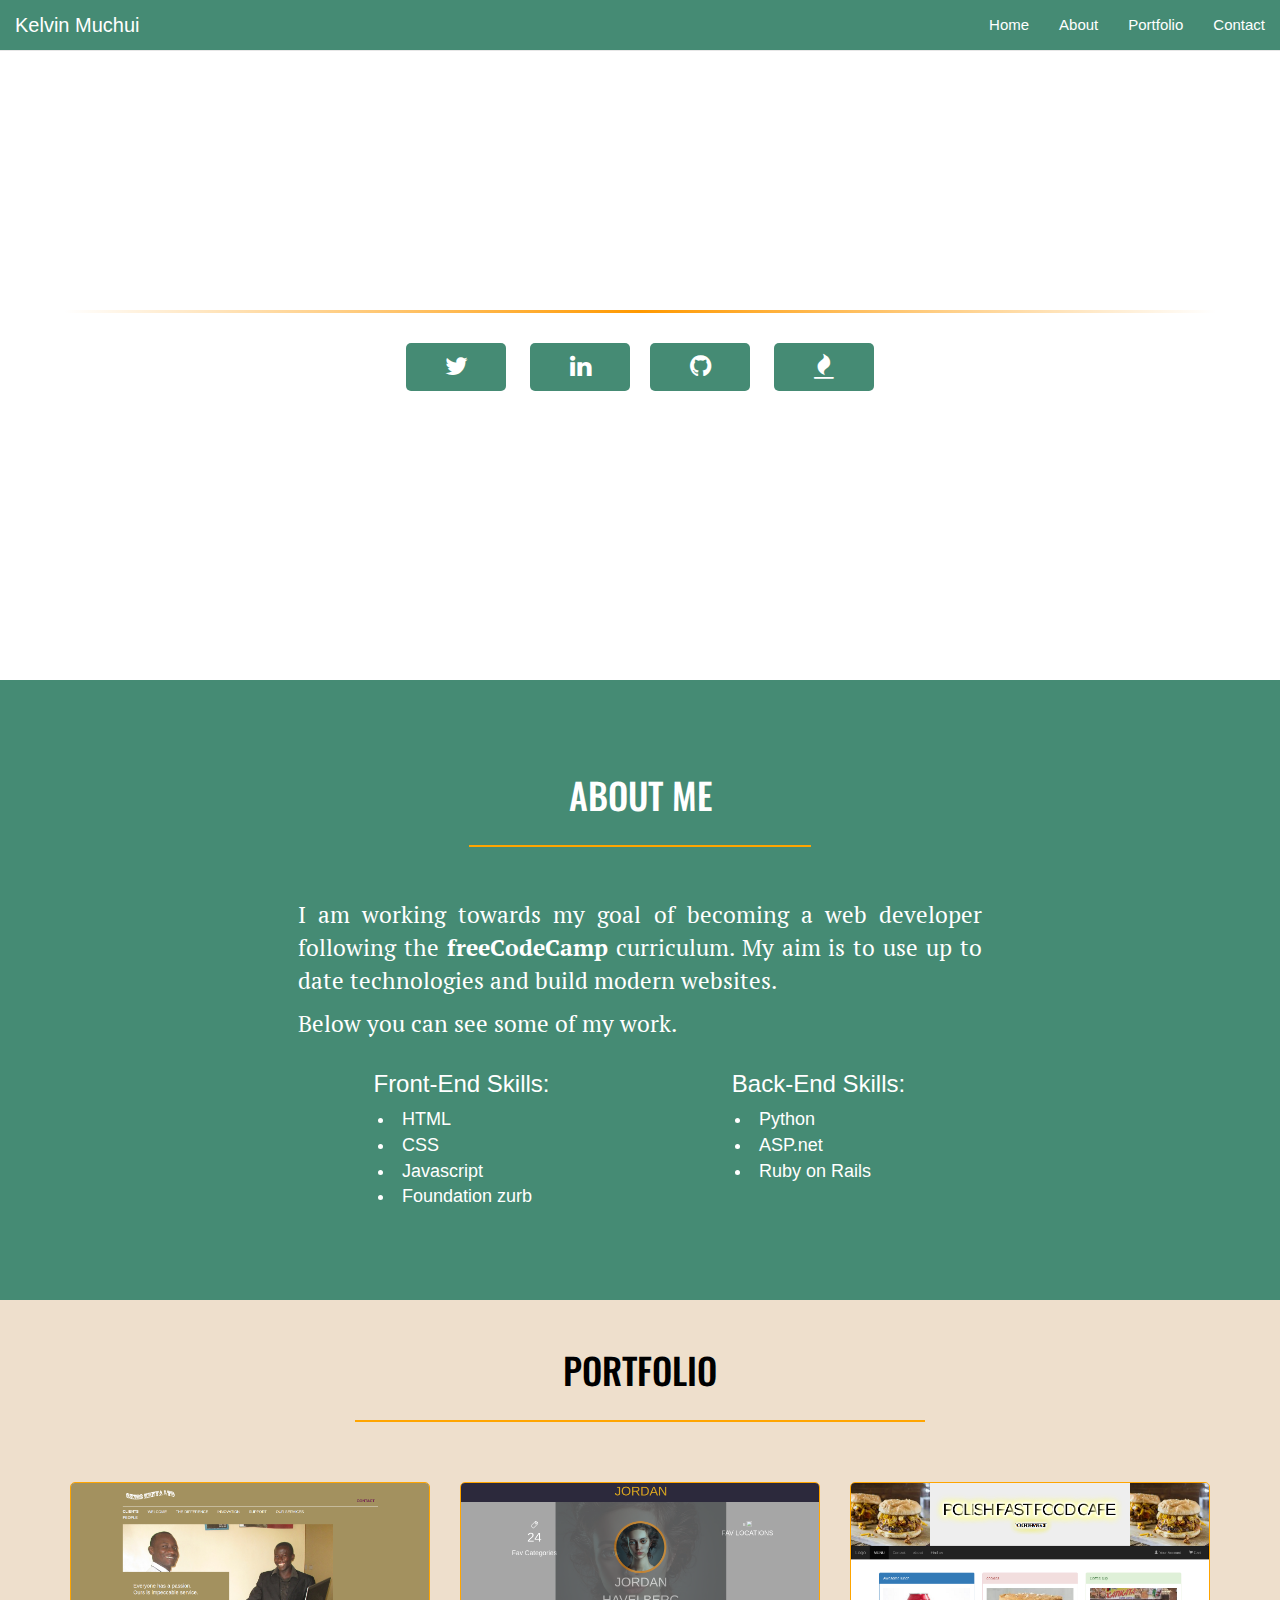
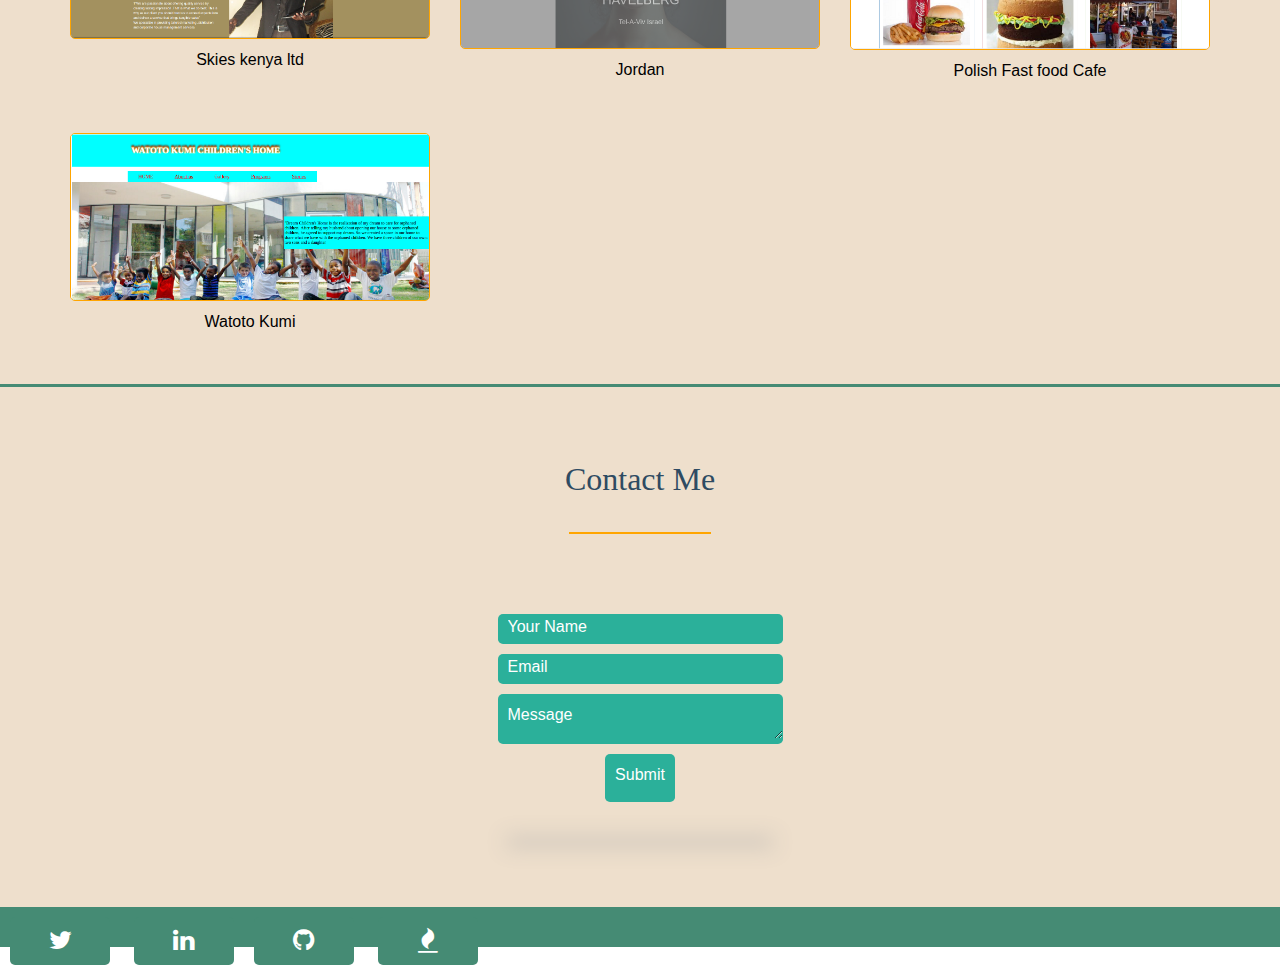
<file: index.html>
<!DOCTYPE html>
<html >
  <head>
    <meta charset="UTF-8">
    <title>Kelvin Muchui</title>
    <meta name="viewport" content="width=device-width, initial-scale=1">
<link rel="icon" href="http://downloadicons.net/sites/default/files/developer-icon-17862.png">
<link href='https://fonts.googleapis.com/css?family=Oswald|PT+Serif' rel='stylesheet' type='text/css'>

<script src="https://code.jquery.com/jquery-2.1.3.js"></script>

<link 
  href="http://cdnjs.cloudflare.com/ajax/libs/font-awesome/4.3.0/css/font-awesome.css" 
  rel="stylesheet"  type='text/css'>


<script src="https://maxcdn.bootstrapcdn.com/bootstrap/3.3.6/js/bootstrap.min.js"></script>
    
    
    <link rel='stylesheet prefetch' href='https://maxcdn.bootstrapcdn.com/bootstrap/3.3.6/css/bootstrap.min.css'>

        <link rel="stylesheet" href="css/style.css">

    
    
    
  </head>

  <body>

    <!-- Navigation bar with the help of bootstrap -->

<nav class="navbar navbar-default navbar-fixed-top">
  <div class="container-fluid">
    <div class="navbar-header">
      <button type="button" class="navbar-toggle" data-toggle="collapse" data-target="#myNavbar">
        <span class="icon-bar"></span>
        <span class="icon-bar"></span>
        <span class="icon-bar"></span> 
      </button>
      <a class="navbar-brand" href="#">Kelvin Muchui</a>
    </div>
    <div class="collapse navbar-collapse" id="myNavbar">
      <ul class="nav navbar-nav navbar-right">
        <li><a href="#home">Home</a></li>
        <li><a href="#about">About</a></li>
        <li><a href="#portfolio">Portfolio</a></li>
        <li><a href="#contact">Contact</a></li>
      </ul>
    </div>
  </div>
</nav>
<div id="home">
  <div class="home-wrap text-center">
    <h1 class="home-header">Kelvin Muchui</h1>
    <h2> Full Stack Web Developer</h2>
    <hr class="home-line">
    <div class="home-buttons">
      <a href="https://twitter.com/KingsistarKelly" class="btn btn-default"><i class="fa fa-twitter"></i></a>
      <a href="#" class="btn btn-default"><i class="fa fa-linkedin"></i></a><a href="https://github.com/kelvinmuchui" class="btn btn-default"><i class="fa fa-github"></i></a>
      <a href="#" class="btn btn-default"><i class="fa fa-fire"></i></a>
    </div>
  </div>
</div>

<div id="about">
  <div class="container">
    <div class="about-wrap text-center">
      <h1>ABOUT ME</h1>
      <hr class="line">
      <div class="about-text">
        <p>I am working towards my goal of becoming a web developer following the <a class="camp-link" target="_blank" href="https://www.freecodecamp.com/"><strong>freeCodeCamp</strong></a> curriculum. My aim is to use up to date technologies and build
          modern websites.</p>
        <p>Below you can see some of my work.</p>
      </div>
      <div class="row">
        <div class="col-md-6">
          <h3>Front-End Skills:</h3>
          <ul class="skills-list">
            <li>HTML</li>
            <li>CSS</li>
            <li>Javascript</li>
            <li>Foundation zurb</li>
          </ul>
        </div>
        <div class="col-md-6">
          <h3>Back-End Skills:</h3>
          <ul class="skills-list">
            <li>Python</li>
            <li>ASP.net</li>
            <li>Ruby on Rails</li>
           
          </ul>
          <!-- col -->
        </div>
        <!-- row -->
      </div>
      <!-- about-wrap div -->
    </div>
    <!-- container div -->
  </div>
  <!-- about div -->
</div>

<div id="portfolio">
  <div class="container">
    <h1 class="portfolio-header text-center">PORTFOLIO</h1>
    <hr class="line">
    <div class="placeholder-box">
      <div class="row">
        <div class="col-md-4">
          <div class="placeholder-item">
            <a href="http://clown-burt-78610.bitballoon.com/"><img src="img/skiesKenya.png" alt="project"></a>
            <p class="placeholder-desc"> Skies kenya ltd</p>
          </div>
        </div>
        <div class="col-md-4">
          <div class="placeholder-item">
            <a href="http://chauffer-mousedeer-75213.bitballoon.com/"><img src="img/jordan.png" alt="project"></a>
            <p class="placeholder-desc"> Jordan</p>
          </div>
        </div>
        <div class="col-md-4">
          <div class="placeholder-item">
            <a href="http://sunrisefoods.bitballoon.com/"><img src="img/polish.png" alt="project"></a>
            <p class="placeholder-desc"> Polish Fast food Cafe</p>
          </div>
        </div>
      </div>
      <div class="row">
        <div class="col-md-4">
          <div class="placeholder-item">
            <a href="http://oceanographer-plane-75638.bitballoon.com/"><img src="img/watoi.png" alt="project"></a>
            <p class="placeholder-desc"> Watoto Kumi</p>
          </div>
        </div>
<!--
        <div class="col-md-4">
          <div class="placeholder-item">
            <a href="#"><img src="https://placehold.it/350x150" alt="project"></a>
            <p class="placeholder-desc"> Placeholder</p>
          </div>
        </div>
        <div class="col-md-4">
          <div class="placeholder-item">
            <a href="#"><img src="https://placehold.it/350x150" alt="project"></a>
            <p class="placeholder-desc"> Placeholder</p>
          </div>
        </div>
-->
      </div>
    </div>
  </div>
</div>


<div class="divider"></div>

<div id="contact">
  <div class="container">
    <div class="contact-wrap text-center">
   <div class="wrapper">
    <div class="title">
      Contact Me
        <hr class="line">
    </div>
    <form class="form">
      <input type="text" class="nam field-in font" placeholder="Your Name"/>
      
      <input type="text" class="email field-in font" placeholder="Email"/>
      
      <textarea class="message field-in font" placeholder="Message"></textarea> 
      
      <button class="submit font" href="#">Submit</button>
    </form>  	
    <div class="shadow"></div>
  </div>
  </div>
</div>
      </div>
<footer>
   <div class="home-buttons">
      <a href="https://twitter.com/KingsistarKelly" class="btn btn-default"><i class="fa fa-twitter"></i></a>
      <a href="#" class="btn btn-default"><i class="fa fa-linkedin"></i></a><a href="https://github.com/kelvinmuchui" class="btn btn-default"><i class="fa fa-github"></i></a>
      <a href="#" class="btn btn-default"><i class="fa fa-fire"></i></a>
    </div>
</footer>
    
    
    
    
    
  </body>
</html>
</file>
<file: css/style.css>
.navbar {
  background-color: #458B74;
}

.navbar ul li a {
  color: #fff !important;
  font-size: 15px;
}

.navbar ul li a:hover {
  background-color: #fff !important;
  color: #458B74 !important;
}

.navbar-brand {
  color: #fff !important;
  font-size: 20px;
}


/***** HOME *****/

#home {
  background: url("https://static.pexels.com/photos/2750/apple-iphone-smartphone-desk.jpg") no-repeat center center fixed;
  background-size: cover;
  height: 680px;
    
}

/*
#overlay {
   position: absolute;
   top: 0;
   left: 0;
   width: 100%;
   height: 100%;
   background-color: black;
   opacity: 0.6;
}
*/

.home-wrap {
  padding-top: 140px;
}

.home-header {
  font-family: 'Oswald';
  font-size: 60px;
  color: #fff;
}

h2 {
  font-family: 'Oswald';
  font-size: 40px;
  color: #fff;
}

.home-line {
  border: 0;
  height: 3px;
  width: 90%;
  background-image: linear-gradient(to right, rgba(0, 0, 0, 0), rgba(255, 153, 0, 1), rgba(0, 0, 0, 0));
}

.btn {
  margin: 10px;
  width: 100px;
  border-radius: 5px;
  background-color: #458B74;
  color: #fff;
  border: none;
  font-size: 25px;
}

.btn:hover {
  background-color: #fff;
  color: #458B74;
}


/***** ABOUT *****/

#about {
  background-color: #458B74;
  color: #fff;
  padding-bottom: 80px;
}

.about-wrap {
  width: 60%;
  margin: auto;
  margin-top: 95px;
}

h1 {
  font-family: 'Oswald';
  text-align: center;
}

.line {
  margin-top: 30px;
  width: 50%;
  height: 2px;
  background-color: orange;
  border: none;
}

.about-text {
  font-size: 23px;
  font-family: 'PT Serif', serif;
  text-align: justify;
}

.camp-link {
  color: #fff;
}

.skills-list li {
  font-size: 18px;
  list-style-position: inside;
  text-align: justify;
  margin-left: 40px;
}


/***** PORTFOLIO *****/

#portfolio {
  padding-top: 30px;
  padding-bottom: 40px;
  background-color: #EEDFCC;
}

.portfolio-header {
  color: #000;
}

.placeholder-item {
  margin-top: 40px;
  text-align: center;
  overflo: hidden;
}

.placeholder-desc {
  margin-top: 10px;
  font-size: 16px;
  color: #000;
}

img {
  border: 1px solid orange;
  border-radius: 5px;
  width: 100%;
}

.divider {
  background-color: #458B74;
  height: 3px;
}


/***** CONTACT *****/

#contact {
  background-color: #EEDFCC;
  padding-top: 10px;
  padding-bottom: 65px;
}

.contact-header {
  font-family: "Oswald";
  color: #000;
  font-size: 40px;
}

.contact-line {
  background-color: orange;
  border: none;
  height: 2px;
  width: 40%;
}

.contact-wrap {
  margin-top: 60px;
}

form {
  margin-top: 50px;
}

input {
  width: 40%;
  height: 30px;
  margin: 10px;
}

#message {
  width: 40%;
  height: 200px;
  margin-top: 10px;
}

#submit-button {
  widh: 10%;
  height: 40px;
}


/***** FOOTER *****/

footer {
  background-color: #458B74;
  height: 40px;
}

.footer-menu {
  margin-left: -30px;
}

.footer-menu li {
  display: inline;
  margin: 10px;
}

.footer-menu li a {
  text-decoration: none;
  color: #fff;
  font-size: 17px;
}

@media screen and (max-width: 1000px) {
  .about-text {
    font-size: 15px;
  }
  h3 {
    font-size: 16px;
  }
  .skills-list li {
    font-size: 15px;
  }
}

.name{
align-content: center;
}
.about{
    background-color: bisque
}
.title{
  margin: 0 auto;
  width: 50%;
  text-align: center;
  padding-bottom: 10px;
  font-family: Rajdhani;
  font-size: 32px;
  color: #2E4B62;
}
.wrapper {
  width: 50%;
  height: 50%;
  margin: 5% auto 0 auto; 
}
.font {
  font-size: 16px;
  font-family: Helvetica, sans-serif;
  color: white;
}
.form {
  text-align: center; 
  -webkit-animation: bounce 1.5s infinite;
  -moz-animation: bounce 1.5s infinite;
  animation: bounce 1.5s infinite;
}
.shadow{
  box-shadow: 0px 0px 20px 5px #AAA;
  opacity: 0.5;
  border-radius: 100px;
  width: 45%; 
  margin: 40px auto 0 auto;
  padding: 0 10px;  
  -webkit-animation: shadow 1.5s infinite;
}
.field-in {
  display: block;
  margin: 10px auto;
  padding: 10px;
  border-radius: 5px;
  border: none;
  width: 50%;
  -webkit-transition: all 0.5s ease 0s;
  -moz-transition: all 0.5s ease 0s;
  transition: all 0.5s ease 0s;
}
.nam {
  background-color: #2BB09A;  
  border-bottom: 5px solid #2BB09A;
}
.nam:hover{
  background-color: #2BB09A;
  border-bottom: 5px solid #2BB09A;
}
.nam:focus, .email:focus, .message:focus{
  outline: none;
  padding:15px;
}
.email {
  background-color: #2BB09A;  
  border-bottom: 5px solid #2BB09A;
}
.email:hover{
  background-color: #2BB09A;
  border-bottom: 5px solid #2BB09A;
}
.message {   
  background-color: #2BB09A;
  border-bottom: 5px solid #2BB09A;
  overflow: hidden;
  height: 50px;
}
.message:hover{
  background-color: #2DD7BB;
  border-bottom: 5px solid #2BB09A;
  height: 150px;
}
.submit{
  border-radius:5px;
  padding:10px;
  background-color: #2BB09A;  
  border: none;
  border-bottom: 5px solid #2BB09A;  
  -webkit-transition: all 0.5s ease 0s;
  -moz-transition: all 0.5s ease 0s;
  transition: all 0.5s ease 0s;
}
.submit:hover{
  -webkit-transform: translate(0, 4px);
  border-bottom: 2px solid #2BB09A;  
  box-shadow: inset 0px 0px 10px 10px #2BB09A;
  cursor: pointer;
}
::-webkit-input-placeholder {
   color: white;
}

:-moz-placeholder { 
   color: white;
}

::-moz-placeholder { 
   color: white; 
}

:-ms-input-placeholder {  
   color: white;  
}

@-webkit-keyframes bounce{
  0%{
    
  }
  50%{
    -webkit-transform: translate(0, 8px);
  }
}
@-moz-keyframes bounce{
  0%{
    
  }
  50%{
    -moz-transform: translate(0, 8px);
  }
}
@keyframes bounce{
  0%{
    
  }
  50%{
    transform: translate(0, 8px);
  }
}
@-webkit-keyframes shadow{
  0%{
    
  }
  50%{
    opacity: 0.8;
    width: 50%;
  }
}
@-moz-keyframes shadow{
  0%{
    
  }
  50%{
    opacity: 0.8;
    width: 50%;
  }
}
@keyframes shadow{
  0%{
    
  }
  50%{
    opacity: 0.8;
    width: 50%;
  }
}
</file>
